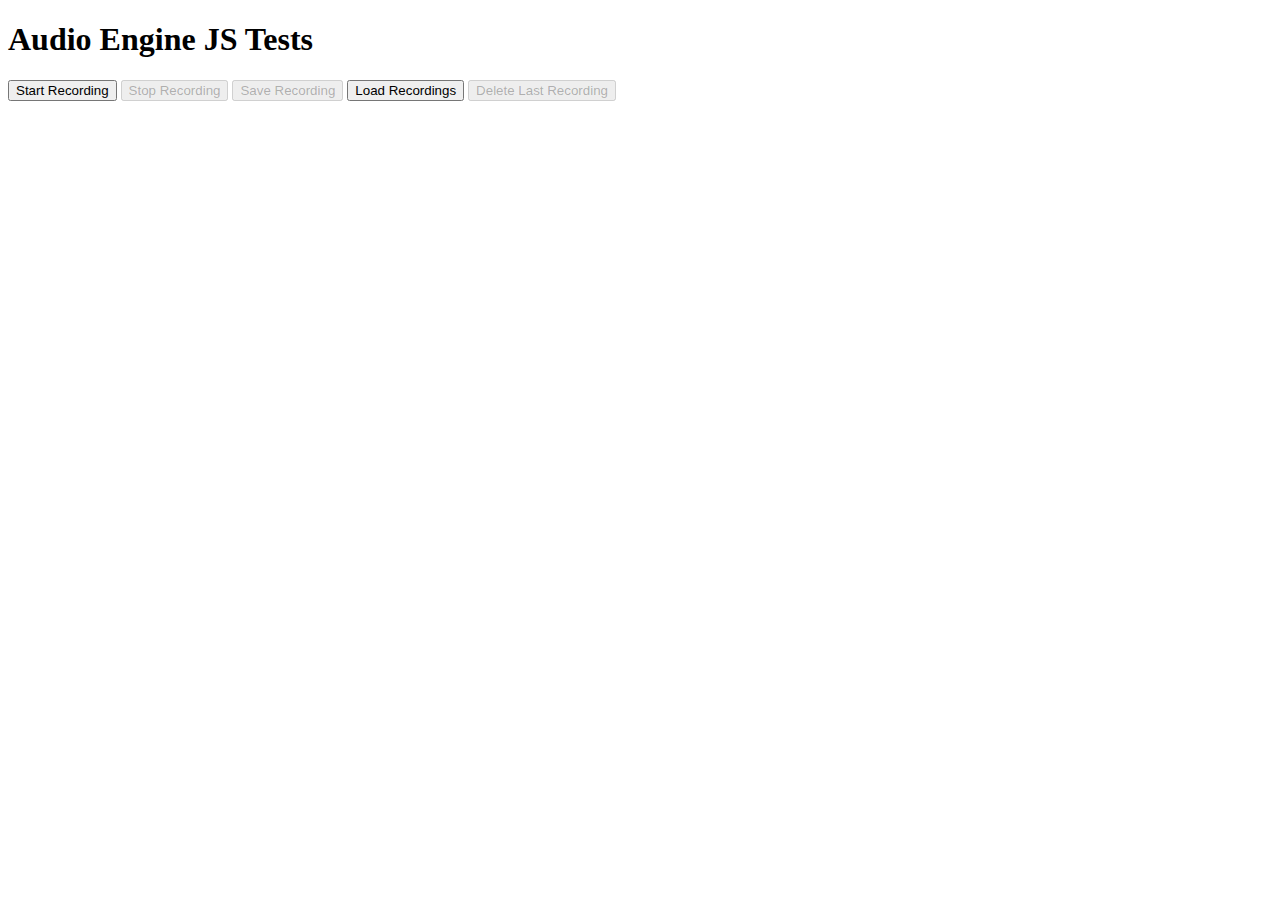
<file: demos/blazor-pwa-recording/wwwroot/js-tests.html>
<!DOCTYPE html>
<html lang="en">
<head>
    <meta charset="UTF-8">
    <meta name="viewport" content="width=device-width, initial-scale=1.0">
    <title>JS Audio Engine Tests</title>
</head>
<body>
    <h1>Audio Engine JS Tests</h1>
    <button id="startBtn">Start Recording</button>
    <button id="stopBtn" disabled>Stop Recording</button>
    <button id="saveBtn" disabled>Save Recording</button>
    <button id="loadBtn">Load Recordings</button>
    <button id="deleteBtn" disabled>Delete Last Recording</button>
    <div id="output"></div>

    <script src="js/audio-engine.js"></script>
    <script>
        let recorder;
        let currentBlob;
        let recordings = [];

        const output = document.getElementById('output');
        const startBtn = document.getElementById('startBtn');
        const stopBtn = document.getElementById('stopBtn');
        const saveBtn = document.getElementById('saveBtn');
        const loadBtn = document.getElementById('loadBtn');
        const deleteBtn = document.getElementById('deleteBtn');

        function log(message) {
            output.innerHTML += '<p>' + message + '</p>';
        }

        startBtn.addEventListener('click', async () => {
            try {
                recorder = new AudioRecorder();
                await recorder.start();
                log('Recording started');
                startBtn.disabled = true;
                stopBtn.disabled = false;
            } catch (e) {
                log('Error starting recording: ' + e.message);
            }
        });

        stopBtn.addEventListener('click', async () => {
            try {
                currentBlob = await recorder.stop();
                log('Recording stopped. Blob size: ' + currentBlob.size + ' bytes');
                stopBtn.disabled = true;
                saveBtn.disabled = false;
            } catch (e) {
                log('Error stopping recording: ' + e.message);
            }
        });

        saveBtn.addEventListener('click', async () => {
            try {
                const id = await window.AudioApp.saveRecording(currentBlob, 10); // Assume 10s duration for test
                log('Recording saved with ID: ' + id);
                saveBtn.disabled = true;
                deleteBtn.disabled = false;
            } catch (e) {
                log('Error saving recording: ' + e.message);
            }
        });

        loadBtn.addEventListener('click', async () => {
            try {
                recordings = await window.AudioApp.getRecordings();
                log('Loaded recordings: ' + JSON.stringify(recordings.map(r => ({ id: r.id, duration: r.duration }))));
                if (recordings.length > 0) {
                    deleteBtn.disabled = false;
                }
            } catch (e) {
                log('Error loading recordings: ' + e.message);
            }
        });

        deleteBtn.addEventListener('click', async () => {
            if (recordings.length === 0) return;
            const lastId = recordings[recordings.length - 1].id;
            try {
                await window.AudioApp.deleteRecording(lastId);
                log('Deleted recording with ID: ' + lastId);
                recordings = recordings.filter(r => r.id !== lastId);
                if (recordings.length === 0) {
                    deleteBtn.disabled = true;
                }
            } catch (e) {
                log('Error deleting recording: ' + e.message);
            }
        });
    </script>
</body>
</html>
</file>
